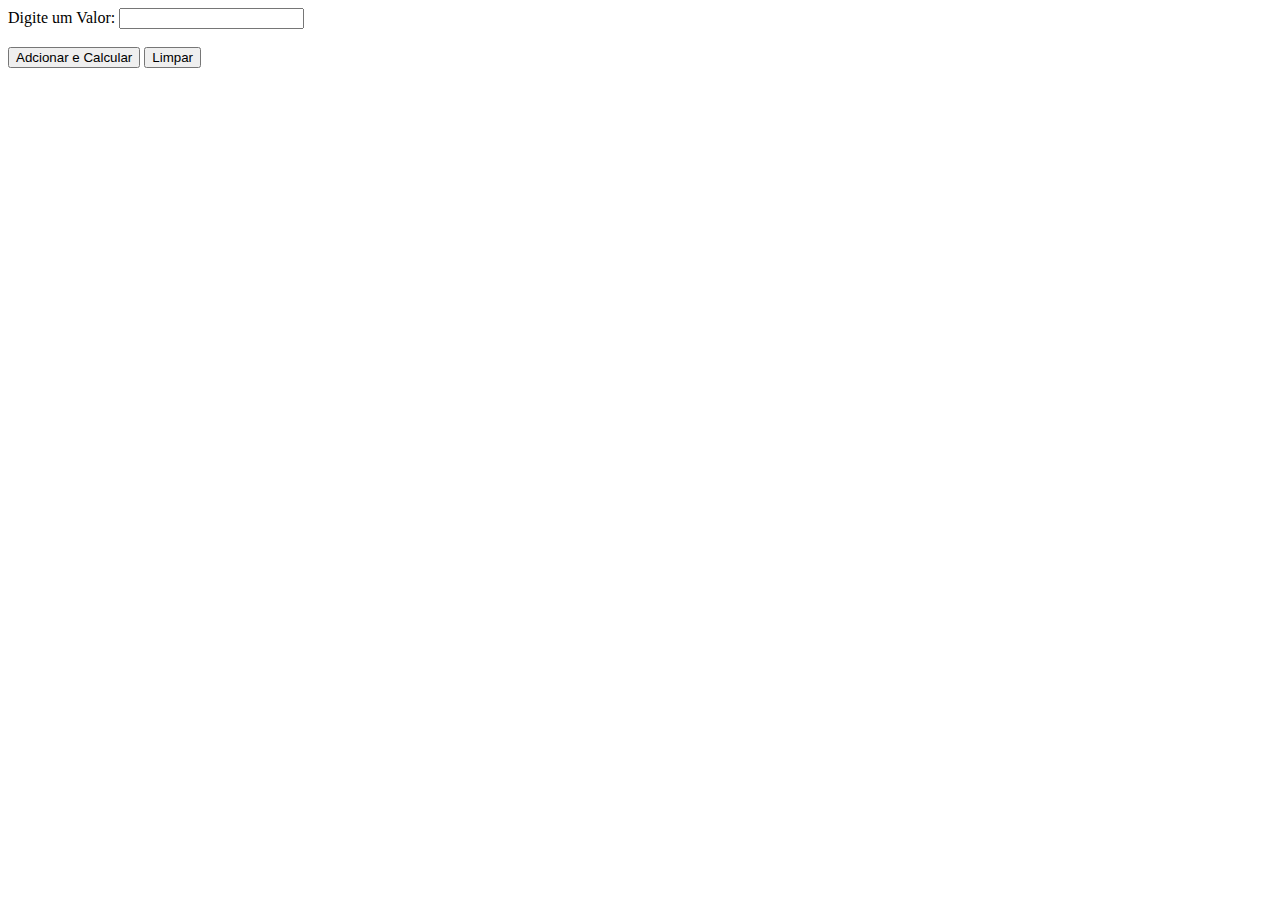
<file: aula13map/index.html>
<!DOCTYPE html>
<html lang="en">
<head>
    <meta charset="UTF-8">
    <meta http-equiv="X-UA-Compatible" content="IE=edge">
    <meta name="viewport" content="width=device-width, initial-scale=1.0">
    <title>Document</title>
    <script src="script.js"></script>
</head>
<body>
    <section>
        <form action="">
            <label for="">Digite um Valor:</label>
            <input id="inp-num" type="number">
            <br><br>
            <button id="btn-calcular" onclick="function">Adcionar e Calcular</button>
            <button id="btn-limpar"   onclick="limpar()">Limpar</button>
        </form>
    </section>
    <p id="texto"></p>
</body>
</html>
</file>
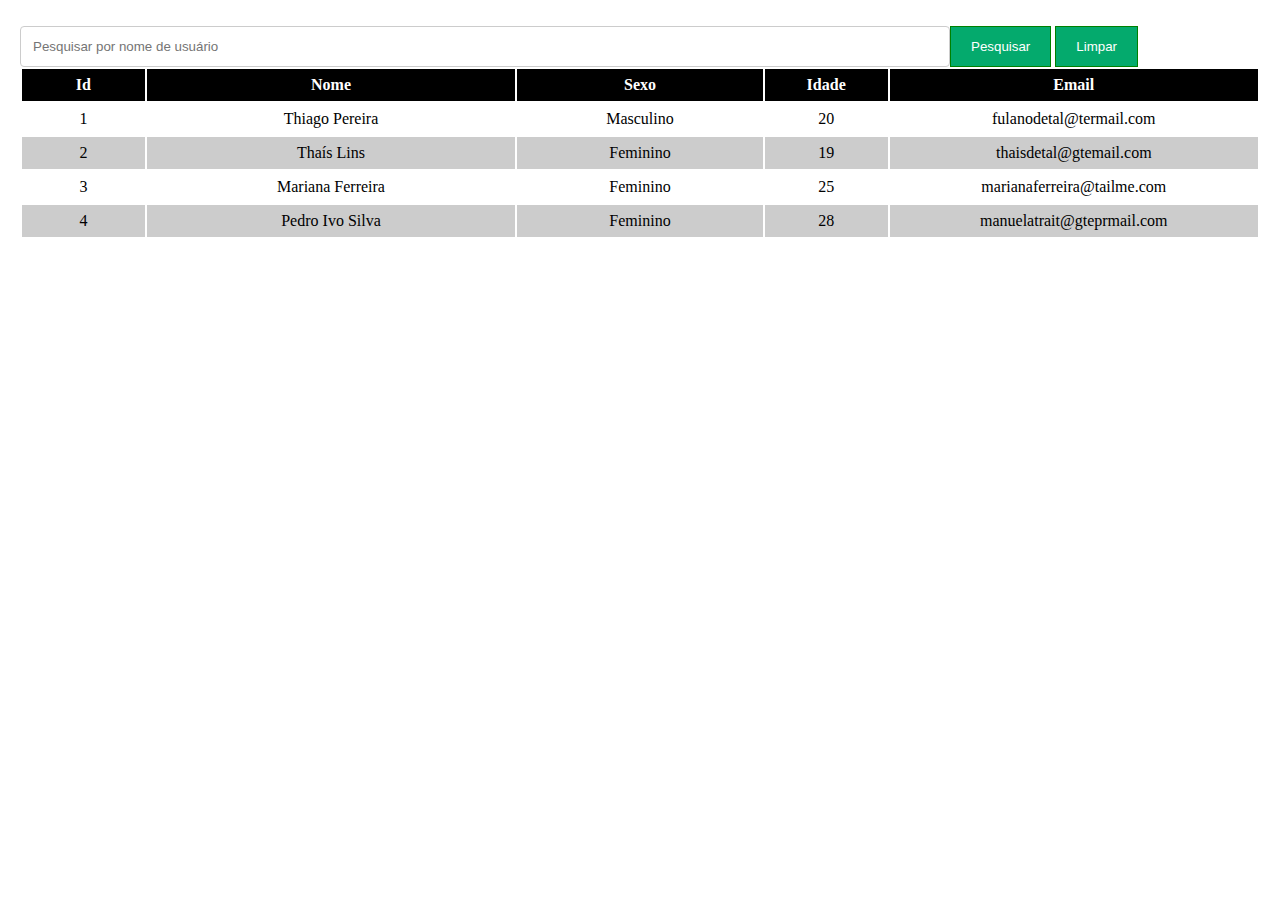
<file: aula14filter/index.html>
<!DOCTYPE html>
<html lang="pt-br">
  <head>
    <meta charset="UTF-8" />
    <meta
      name="viewport"
      content="width=device-width, user-scalable=no, initial-scale=1.0, maximum-scale=1.0, minimum-scale=1.0"
    />
    <meta http-equiv="X-UA-Compatible" content="ie=edge" />
    <title>Form Pesquisa Tabela</title>
    <link rel="stylesheet" href="style.css" />
  </head>

  <body>
    <div class="container">
      <div class="row">
        <div class="col-75">
          <input
            type="text"
            id="pesquisa"
            placeholder="Pesquisar por nome de usuário"
            name="pesquisa"
            value=""
            required
          />
        </div>
        <div class="col-25">
          <input type="button" id="btnPesquisar" value="Pesquisar" />
    
          <input type="button" id="btnLimpar" value="Limpar" />
        </div>
      </div>

      <div class="content">
        <table class="rTable">
          <thead>
            <tr>
              <th>Id</th>
              <th>Nome</th>
              <th>Sexo</th>
              <th>Idade</th>
              <th>Email</th>
            </tr>
          </thead>

          <tbody id="resultado"></tbody>
        </table>
      </div>
    </div>
    <script src="script.js"></script>
  </body>
</html>
</file>
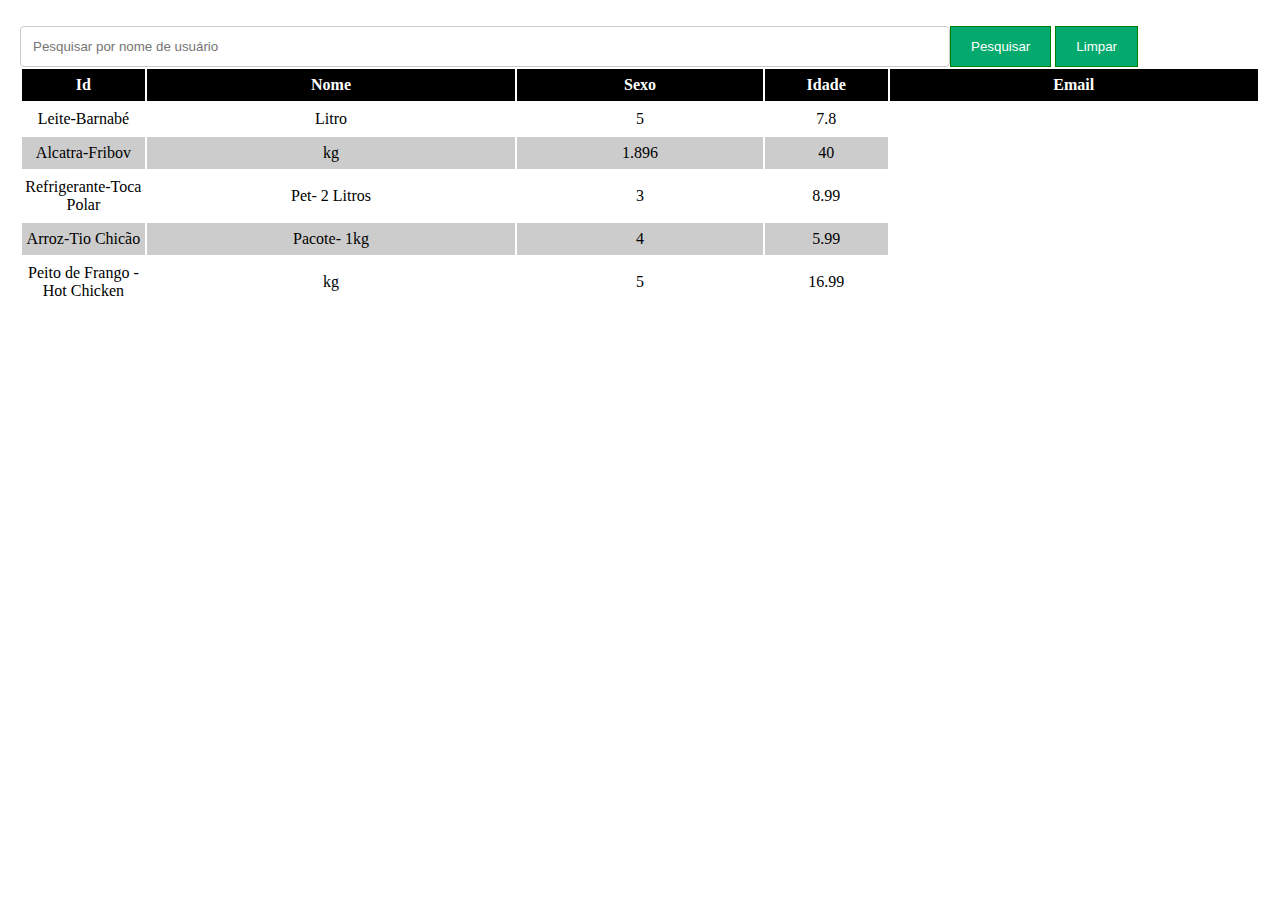
<file: aula15reduce/index.html>
<!DOCTYPE html>
<html lang="pt-br">
  <head>
    <meta charset="UTF-8" />
    <meta
      name="viewport"
      content="width=device-width, user-scalable=no, initial-scale=1.0, maximum-scale=1.0, minimum-scale=1.0"
    />
    <meta http-equiv="X-UA-Compatible" content="ie=edge" />
    <title>Form Pesquisa Tabela</title>
    <link rel="stylesheet" href="style.css" />
  </head>

  <body>
    <div class="container">
      <div class="row">
        <div class="col-75">
          <input
            type="text"
            id="pesquisa"
            placeholder="Pesquisar por nome de usuário"
            name="pesquisa"
            value=""
            required
          />
        </div>
        <div class="col-25">
          <input type="button" id="btnPesquisar" value="Pesquisar" />
          <input type="button" id="btnLimpar" value="Limpar" />
        </div>
      </div>

      <div class="content">
        <table class="rTable">
          <thead>
            <tr>
              <th>Id</th>
              <th>Nome</th>
              <th>Sexo</th>
              <th>Idade</th>
              <th>Email</th>
            </tr>
          </thead>

          <tbody id="resultado"></tbody>
        </table>
      </div>
    </div>
    <script src="script.js"></script>
  </body>
</html>
</file>
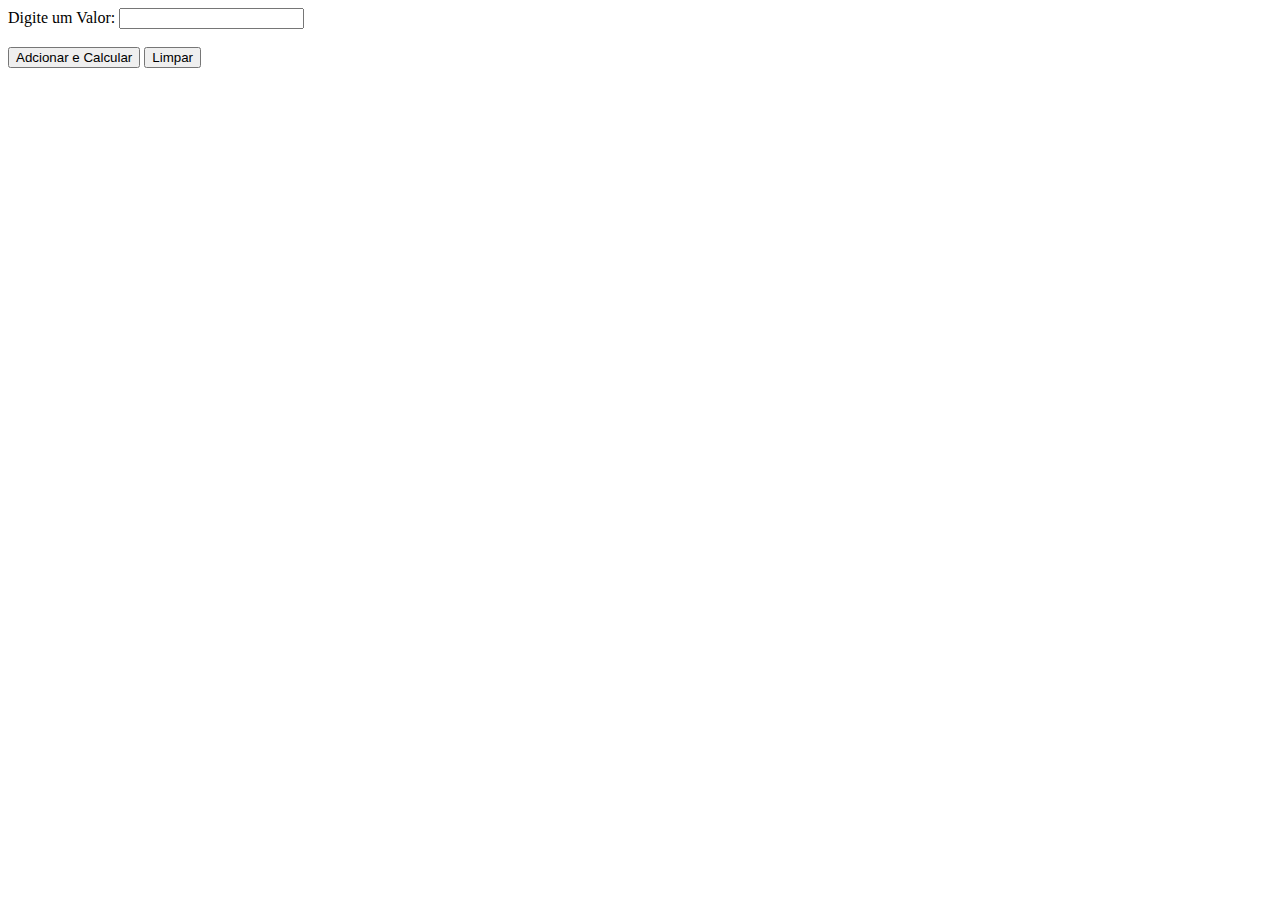
<file: aula13map/aula13map/index.html>
<!DOCTYPE html>
<html lang="en">
<head>
    <meta charset="UTF-8">
    <meta http-equiv="X-UA-Compatible" content="IE=edge">
    <meta name="viewport" content="width=device-width, initial-scale=1.0">
    <title>Document</title>
    <!-- Recomendo que a importação do script esteja dentro do BODY-->
    <!-- <script src="script.js"></script> -->
</head>
<body>
    <section>
        <form action="#">
            <label for="">Digite um Valor:</label>
            <input id="inp-num" type="number">
            <br><br>
            <!-- Se você usa o addEventListener não precisa desse onclick aqui -->
            <!-- <button id="btn-calcular" onclick="function">Adcionar e Calcular</button>
            <button id="btn-limpar"   onclick="limpar()">Limpar</button> -->
            <!-- O jeito certo -->
            <button id="btn-calcular">Adcionar e Calcular</button>
            <button id="btn-limpar">Limpar</button>
        </form>
    </section>
    <p id="texto"></p>
    <script src="script.js"></script>
</body>
</html>
</file>
<file: aula14filter/style.css>
* {
    margin: 0;
    padding: 0;
    box-sizing: border-box;
  }
  
  .content {
    display: flex;
    margin: auto;
  }
  
  .rTable {
    width: 100%;
    text-align: center;
  }
  .rTable thead {
    background: black;
    font-weight: bold;
    color: #fff;
  }
  .rTable tbody tr:nth-child(2n) {
    background: #ccc;
  }
  .rTable th,
  .rTable td {
    padding: 7px 0;
  }
  
  /* Style inputs, select elements and textareas */
  input[type=text], select, textarea{
    width: 100%;
    padding: 12px;
    border: 1px solid #ccc;
    border-radius: 4px;
    box-sizing: border-box;
    resize: vertical;
  }
  
  /* Style the label to display next to the inputs */
  label {
    padding: 12px 12px 12px 0;
    display: inline-block;
  }
  
  /* Style the button button */
  input[type=button] {
    background-color: #04AA6D;
    color: white;
    padding: 12px 20px;
    border: 1px solid green;
    cursor: pointer;
  }
  
  /* Style the container */
  .container {
    border-radius: 5px;
    padding: 20px;
  }
  
  /* Floating column for labels: 25% width */
  .col-25 {
    float: left;
    width: 25%;
    margin-top: 6px;
  }
  
  /* Floating column for inputs: 75% width */
  .col-75 {
    float: left;
    width: 75%;
    margin-top: 6px;
  }
  
  /* Clear floats after the columns */
  .row:after {
    content: "";
    display: table;
    clear: both;
  }
  
  /* Responsive layout - when the screen is less than 600px wide, make the two columns stack on top of each other instead of next to each other */
  @media screen and (max-width: 600px) {
    .col-25, .col-75, input[type=button] {
      width: 100%;
      margin-top: 0;
    }
  }
  
  @media screen and (max-width: 480px) {
    .content {
      width: 94%;
    }
    .box {
      display: flex;
      align-items: right;
      justify-content: center;
    }
  
    .rTable thead {
      display: none;
    }
    .rTable tbody td {
      display: flex;
      flex-direction: column;
    }
  }
  
  @media only screen and (min-width: 1200px) {
    .content {
      width: 100%;
    }
    .rTable tbody tr td:nth-child(1) {
      width: 10%;
    }
    .rTable tbody tr td:nth-child(2) {
      width: 30%;
    }
    .rTable tbody tr td:nth-child(3) {
      width: 20%;
    }
    .rTable tbody tr td:nth-child(4) {
      width: 10%;
    }
    .rTable tbody tr td:nth-child(5) {
      width: 30%;
    }
  }
  Footer
  © 2022 GitHub, Inc.
</file>
<file: aula15reduce/style.css>
* {
    margin: 0;
    padding: 0;
    box-sizing: border-box;
  }
  
  .content {
    display: flex;
    margin: auto;
  }
  
  .rTable {
    width: 100%;
    text-align: center;
  }
  .rTable thead {
    background: black;
    font-weight: bold;
    color: #fff;
  }
  .rTable tbody tr:nth-child(2n) {
    background: #ccc;
  }
  .rTable th,
  .rTable td {
    padding: 7px 0;
  }
  
  /* Style inputs, select elements and textareas */
  input[type=text], select, textarea{
    width: 100%;
    padding: 12px;
    border: 1px solid #ccc;
    border-radius: 4px;
    box-sizing: border-box;
    resize: vertical;
  }
  
  /* Style the label to display next to the inputs */
  label {
    padding: 12px 12px 12px 0;
    display: inline-block;
  }
  
  /* Style the button button */
  input[type=button] {
    background-color: #04AA6D;
    color: white;
    padding: 12px 20px;
    border: 1px solid green;
    cursor: pointer;
  }
  
  /* Style the container */
  .container {
    border-radius: 5px;
    padding: 20px;
  }
  
  /* Floating column for labels: 25% width */
  .col-25 {
    float: left;
    width: 25%;
    margin-top: 6px;
  }
  
  /* Floating column for inputs: 75% width */
  .col-75 {
    float: left;
    width: 75%;
    margin-top: 6px;
  }
  
  /* Clear floats after the columns */
  .row:after {
    content: "";
    display: table;
    clear: both;
  }
  
  /* Responsive layout - when the screen is less than 600px wide, make the two columns stack on top of each other instead of next to each other */
  @media screen and (max-width: 600px) {
    .col-25, .col-75, input[type=button] {
      width: 100%;
      margin-top: 0;
    }
  }
  
  @media screen and (max-width: 480px) {
    .content {
      width: 94%;
    }
    .box {
      display: flex;
      align-items: right;
      justify-content: center;
    }
  
    .rTable thead {
      display: none;
    }
    .rTable tbody td {
      display: flex;
      flex-direction: column;
    }
  }
  
  @media only screen and (min-width: 1200px) {
    .content {
      width: 100%;
    }
    .rTable tbody tr td:nth-child(1) {
      width: 10%;
    }
    .rTable tbody tr td:nth-child(2) {
      width: 30%;
    }
    .rTable tbody tr td:nth-child(3) {
      width: 20%;
    }
    .rTable tbody tr td:nth-child(4) {
      width: 10%;
    }
    .rTable tbody tr td:nth-child(5) {
      width: 30%;
    }
  }
  Footer
  © 2022 GitHub, Inc.
</file>
